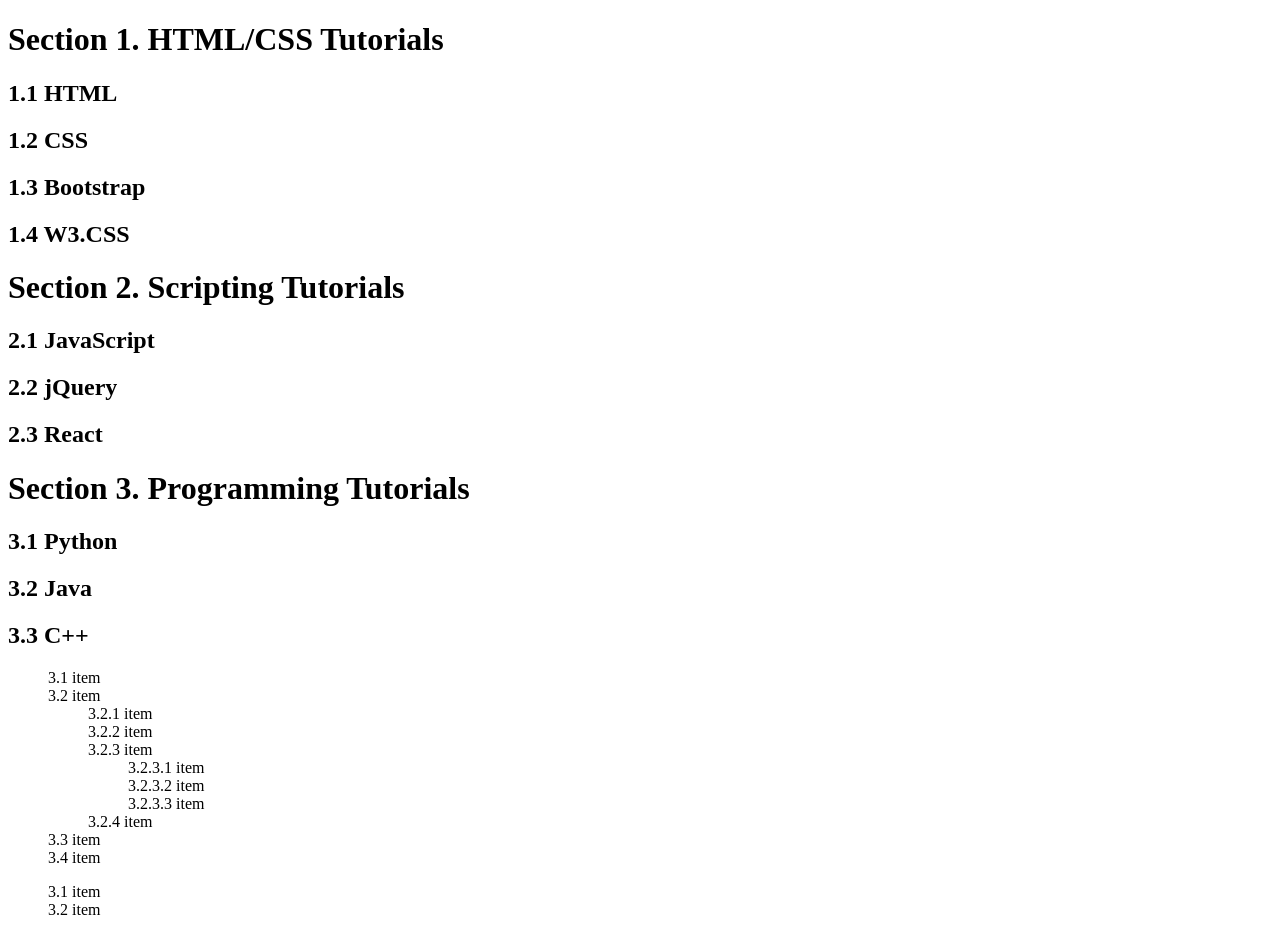
<file: pagebook.html>
<!DOCTYPE html>
<html>
<head>
<style>
body {
  counter-reset: section;
}

h1 {
  counter-reset: subsection;
}

h1::before {
  counter-increment: section;
  content: "Section " counter(section) ". ";
}

h2::before {
  counter-increment: subsection;
  content: counter(section) "." counter(subsection) " ";
}
</style>
</head>
<body>


<h1>HTML/CSS Tutorials</h1>
<h2>HTML</h2>
<h2>CSS</h2>
<h2>Bootstrap</h2>
<h2>W3.CSS</h2>

<h1>Scripting Tutorials</h1>
<h2>JavaScript</h2>
<h2>jQuery</h2>
<h2>React</h2>

<h1>Programming Tutorials</h1>
<h2>Python</h2>
<h2>Java</h2>
<h2>C++</h2>




<style>
    ol {
      counter-reset: section;
      list-style-type: none;
    }
    
    li::before {
      counter-increment: section;
      content: counters(section,".") " ";
    }
    </style>
    </head>
    <body>
    
    <ol>
      <li>item</li>
      <li>item   
      <ol>
        <li>item</li>
        <li>item</li>
        <li>item
        <ol>
          <li>item</li>
          <li>item</li>
          <li>item</li>
        </ol>
        </li>
        <li>item</li>
      </ol>
      </li>
      <li>item</li>
      <li>item</li>
    </ol>
    
    <ol>
      <li>item</li>
      <li>item</li>
    </ol>
<!-- clearfix hack
Note: If an element is taller than the element containing it, and it is floated, it will overflow outside of its container. You can use the "clearfix hack" to fix this (see example below).
    
div {
    border: 3px solid #4CAF50;
    padding: 5px;
  }
  
  .img1 {
    float: right;
  }
  
  .img2 {
    float: right;
  }
  
  .clearfix::after {
    content: "";
    clear: both;
    display: table;
  }
  </style>
  </head>
  <body>
  
  <h2>Without Clearfix</h2>
  
  <p>This image is floated to the right. It is also taller than the element containing it, so it overflows outside of its container:</p>
  
  <div>
    <img class="img1" src="pineapple.jpg" alt="Pineapple" width="170" height="170">
    Lorem ipsum dolor sit amet, consectetur adipiscing elit. Phasellus imperdiet...
  </div>
  
  <h2 style="clear:right">With New Modern Clearfix</h2>
  <p>Add the clearfix hack to the containing element, to fix this problem:</p>
  
  <div class="clearfix">
    <img class="img2" src="pineapple.jpg" alt="Pineapple" width="170" height="170">
    Lorem ipsum dolor sit amet, consectetur adipiscing elit. Phasellus imperdiet...
  </div>
   -->

  <!-- drop down 
  
.dropbtn {
  background-color: #4CAF50;
  color: white;
  padding: 16px;
  font-size: 16px;
  border: none;
  cursor: pointer;
}

.dropdown {
  position: relative;
  display: inline-block;
}

.dropdown-content {
  display: none;
  position: absolute;
  background-color: #f9f9f9;
  min-width: 160px;
  box-shadow: 0px 8px 16px 0px rgba(0,0,0,0.2);
  z-index: 1;
}

.dropdown-content a {
  color: black;
  padding: 12px 16px;
  text-decoration: none;
  display: block;
}

.dropdown-content a:hover {background-color: #f1f1f1}

.dropdown:hover .dropdown-content {
  display: block;
}

.dropdown:hover .dropbtn {
  background-color: #3e8e41;
}
</style>
</head>
<body>

<h2>Dropdown Menu</h2>
<p>Move the mouse over the button to open the dropdown menu.</p>

<div class="dropdown">
  <button class="dropbtn">Dropdown</button>
  <div class="dropdown-content">
  <a href="#">Link 1</a>
  <a href="#">Link 2</a>
  <a href="#">Link 3</a>
  </div>
</div>

<p><strong>Note:</strong> We use href="#" for test links. In a real web site this would be URLs.</p>
-->



<!-- dropdown navigation 

ul {
  list-style-type: none;
  margin: 0;
  padding: 0;
  overflow: hidden;
  background-color: #333;
}

li {
  float: left;
}

li a, .dropbtn {
  display: inline-block;
  color: white;
  text-align: center;
  padding: 14px 16px;
  text-decoration: none;
}

li a:hover, .dropdown:hover .dropbtn {
  background-color: red;
}

li.dropdown {
  display: inline-block;
}

.dropdown-content {
  display: none;
  position: absolute;
  background-color: #f9f9f9;
  min-width: 160px;
  box-shadow: 0px 8px 16px 0px rgba(0,0,0,0.2);
  z-index: 1;
}

.dropdown-content a {
  color: black;
  padding: 12px 16px;
  text-decoration: none;
  display: block;
  text-align: left;
}

.dropdown-content a:hover {background-color: #f1f1f1;}

.dropdown:hover .dropdown-content {
  display: block;
}



<ul>
  <li><a href="#home">Home</a></li>
  <li><a href="#news">News</a></li>
  <li class="dropdown">
    <a href="javascript" class="dropbtn">Dropdown</a>
    <div class="dropdown-content">
      <a href="#">Link 1</a>
      <a href="#">Link 2</a>
      <a href="#">Link 3</a>
    </div>
  </li>
</ul>

<h3>Dropdown Menu inside a Navigation Bar</h3>
<p>Hover over the "Dropdown" link to see the dropdown menu.</p>

-->

<!-- image gallery 

div.gallery {
  margin: 5px;
  border: 1px solid #ccc;
  float: left;
  width: 180px;
}

div.gallery:hover {
  border: 1px solid #777;
}

div.gallery img {
  width: 100%;
  height: auto;
}

div.desc {
  padding: 15px;
  text-align: center;
}
</style>
</head>
<body>

<div class="gallery">
  <a target="_blank" href="img_5terre.jpg">
    <img src="img_5terre.jpg" alt="Cinque Terre" width="600" height="400">
  </a>
  <div class="desc">Add a description of the image here</div>
</div>

<div class="gallery">
  <a target="_blank" href="img_forest.jpg">
    <img src="img_forest.jpg" alt="Forest" width="600" height="400">
  </a>
  <div class="desc">Add a description of the image here</div>
</div>

<div class="gallery">
  <a target="_blank" href="img_lights.jpg">
    <img src="img_lights.jpg" alt="Northern Lights" width="600" height="400">
  </a>
  <div class="desc">Add a description of the image here</div>
</div>

<div class="gallery">
  <a target="_blank" href="img_mountains.jpg">
    <img src="img_mountains.jpg" alt="Mountains" width="600" height="400">
  </a>
  <div class="desc">Add a description of the image here</div>
</div>
-->


<!-- responsive image gallery

div.gallery {
  border: 1px solid #ccc;
}

div.gallery:hover {
  border: 1px solid #777;
}

div.gallery img {
  width: 100%;
  height: auto;
}

div.desc {
  padding: 15px;
  text-align: center;
}

* {
  box-sizing: border-box;
}

.responsive {
  padding: 0 6px;
  float: left;
  width: 24.99999%;
}

@media only screen and (max-width: 700px) {
  .responsive {
    width: 49.99999%;
    margin: 6px 0;
  }
}

@media only screen and (max-width: 500px) {
  .responsive {
    width: 100%;
  }
}

.clearfix:after {
  content: "";
  display: table;
  clear: both;
}
</style>
</head>
<body>

<h2>Responsive Image Gallery</h2>

<h4>Resize the browser window to see the effect.</h4>

<div class="responsive">
  <div class="gallery">
    <a target="_blank" href="img_5terre.jpg">
      <img src="img_5terre.jpg" alt="Cinque Terre" width="600" height="400">
    </a>
    <div class="desc">Add a description of the image here</div>
  </div>
</div>


<div class="responsive">
  <div class="gallery">
    <a target="_blank" href="img_forest.jpg">
      <img src="img_forest.jpg" alt="Forest" width="600" height="400">
    </a>
    <div class="desc">Add a description of the image here</div>
  </div>
</div>

<div class="responsive">
  <div class="gallery">
    <a target="_blank" href="img_lights.jpg">
      <img src="img_lights.jpg" alt="Northern Lights" width="600" height="400">
    </a>
    <div class="desc">Add a description of the image here</div>
  </div>
</div>

<div class="responsive">
  <div class="gallery">
    <a target="_blank" href="img_mountains.jpg">
      <img src="img_mountains.jpg" alt="Mountains" width="600" height="400">
    </a>
    <div class="desc">Add a description of the image here</div>
  </div>
</div>

<div class="clearfix"></div>

<div style="padding:6px;">
  <p>This example use media queries to re-arrange the images on different screen sizes: for screens larger than 700px wide, it will show four images side by side, for screens smaller than 700px, it will show two images side by side. For screens smaller than 500px, the images will stack vertically (100%).</p>
  <p>You will learn more about media queries and responsive web design later in our CSS Tutorial.</p>
</div>
 -->

 <!-- responsive learn

* {
  box-sizing: border-box;
}

.row::after {
  content: "";
  clear: both;
  display: table;
}

[class*="col-"] {
  float: left;
  padding: 15px;
}

html {
  font-family: "Lucida Sans", sans-serif;
}

.header {
  background-color: #9933cc;
  color: #ffffff;
  padding: 15px;
}

.menu ul {
  list-style-type: none;
  margin: 0;
  padding: 0;
}

.menu li {
  padding: 8px;
  margin-bottom: 7px;
  background-color: #33b5e5;
  color: #ffffff;
  box-shadow: 0 1px 3px rgba(0,0,0,0.12), 0 1px 2px rgba(0,0,0,0.24);
}

.menu li:hover {
  background-color: #0099cc;
}

.aside {
  background-color: #33b5e5;
  padding: 15px;
  color: #ffffff;
  text-align: center;
  font-size: 14px;
  box-shadow: 0 1px 3px rgba(0,0,0,0.12), 0 1px 2px rgba(0,0,0,0.24);
}

.footer {
  background-color: #0099cc;
  color: #ffffff;
  text-align: center;
  font-size: 12px;
  padding: 15px;
}

/* For mobile phones: */
[class*="col-"] {
  width: 100%;
}

@media only screen and (min-width: 600px) {
  /* For tablets: */
  .col-s-1 {width: 8.33%;}
  .col-s-2 {width: 16.66%;}
  .col-s-3 {width: 25%;}
  .col-s-4 {width: 33.33%;}
  .col-s-5 {width: 41.66%;}
  .col-s-6 {width: 50%;}
  .col-s-7 {width: 58.33%;}
  .col-s-8 {width: 66.66%;}
  .col-s-9 {width: 75%;}
  .col-s-10 {width: 83.33%;}
  .col-s-11 {width: 91.66%;}
  .col-s-12 {width: 100%;}
}
@media only screen and (min-width: 768px) {
  /* For desktop: */
  .col-1 {width: 8.33%;}
  .col-2 {width: 16.66%;}
  .col-3 {width: 25%;}
  .col-4 {width: 33.33%;}
  .col-5 {width: 41.66%;}
  .col-6 {width: 50%;}
  .col-7 {width: 58.33%;}
  .col-8 {width: 66.66%;}
  .col-9 {width: 75%;}
  .col-10 {width: 83.33%;}
  .col-11 {width: 91.66%;}
  .col-12 {width: 100%;}
}
</style>
</head>
<body>

<div class="header">
  <h1>Chania</h1>
</div>

<div class="row">
  <div class="col-3 col-s-3 menu">
    <ul>
      <li>The Flight</li>
      <li>The City</li>
      <li>The Island</li>
      <li>The Food</li>
    </ul>
  </div>

  <div class="col-6 col-s-9">
    <h1>The City</h1>
    <p>Chania is the capital of the Chania region on the island of Crete. The city can be divided in two parts, the old town and the modern city.</p>
  </div>

  <div class="col-3 col-s-12">
    <div class="aside">
      <h2>What?</h2>
      <p>Chania is a city on the island of Crete.</p>
      <h2>Where?</h2>
      <p>Crete is a Greek island in the Mediterranean Sea.</p>
      <h2>How?</h2>
      <p>You can reach Chania airport from all over Europe.</p>
    </div>
  </div>
</div>

<div class="footer">
  <p>Resize the browser window to see how the content respond to the resizing.</p>
</div> -->
</body>
</html>
</file>
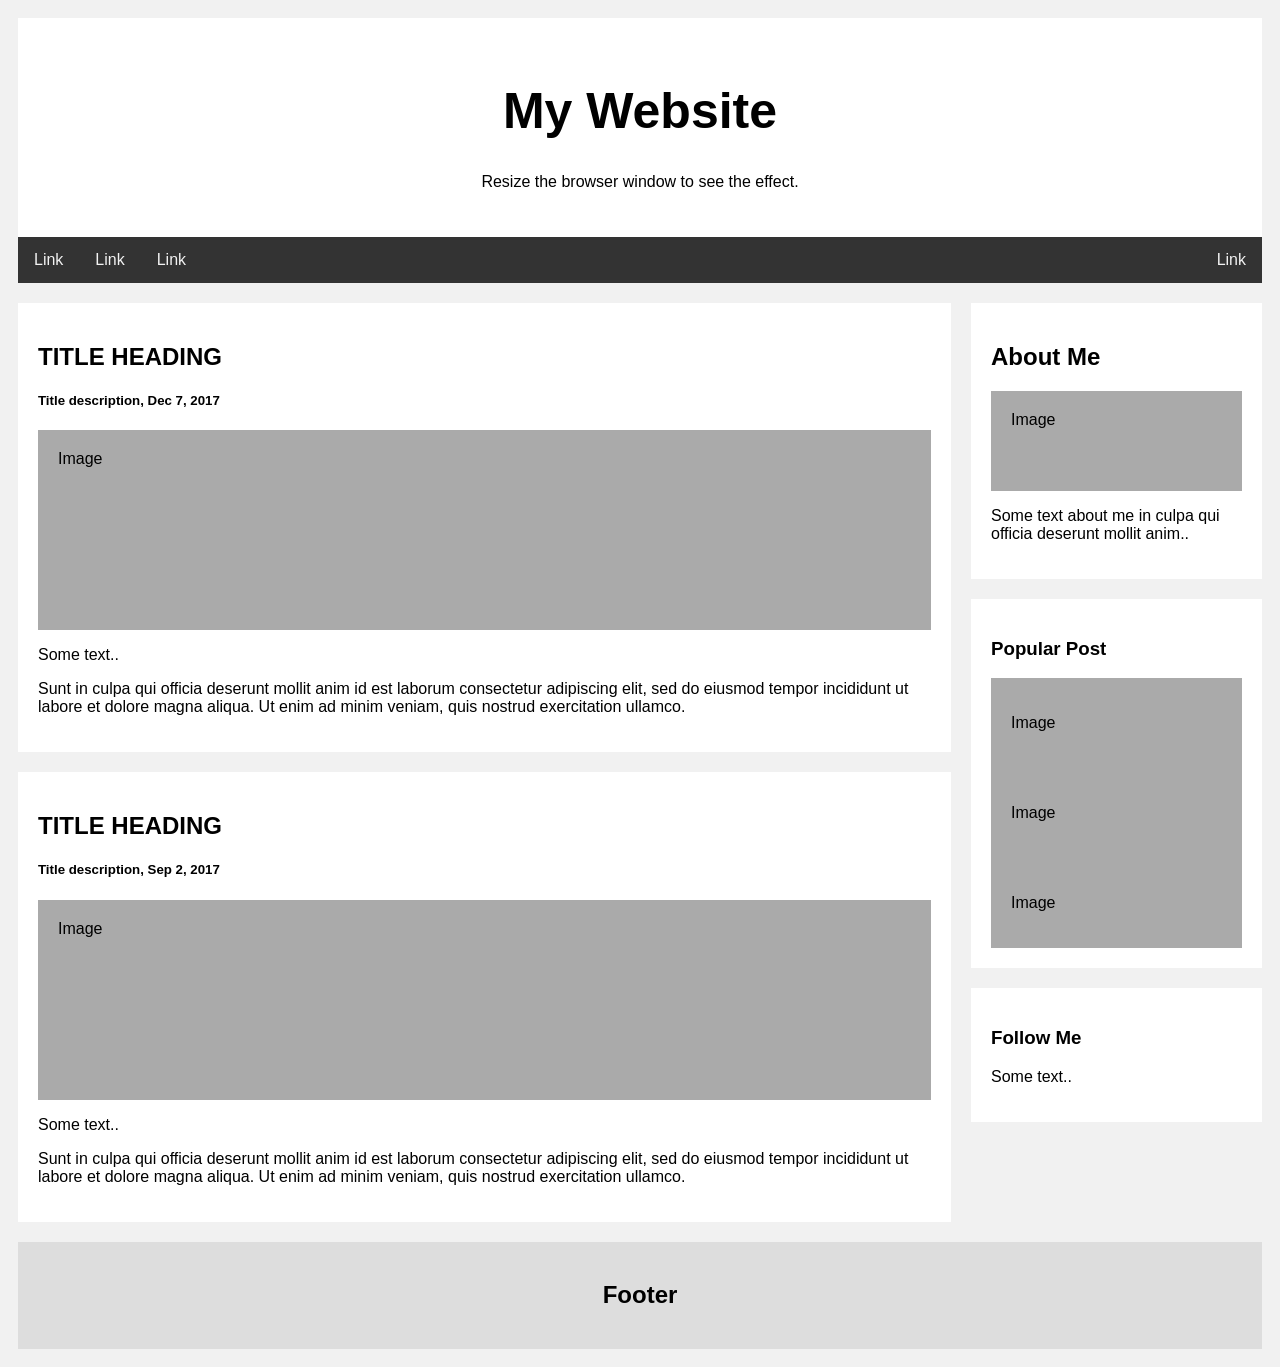
<file: weblayout.html>
<!DOCTYPE html>
<html>
<head>
<style>
* {
  box-sizing: border-box;
}

body {
  font-family: Arial;
  padding: 10px;
  background: #f1f1f1;
}

/* Header/Blog Title */
.header {
  padding: 30px;
  text-align: center;
  background: white;
}

.header h1 {
  font-size: 50px;
}

/* Style the top navigation bar */
.topnav {
  overflow: hidden;
  background-color: #333;
}

/* Style the topnav links */
.topnav a {
  float: left;
  display: block;
  color: #f2f2f2;
  text-align: center;
  padding: 14px 16px;
  text-decoration: none;
}

/* Change color on hover */
.topnav a:hover {
  background-color: #ddd;
  color: black;
}

/* Create two unequal columns that floats next to each other */
/* Left column */
.leftcolumn {   
  float: left;
  width: 75%;
}

/* Right column */
.rightcolumn {
  float: left;
  width: 25%;
  background-color: #f1f1f1;
  padding-left: 20px;
}

/* Fake image */
.fakeimg {
  background-color: #aaa;
  width: 100%;
  padding: 20px;
}

/* Add a card effect for articles */
.card {
  background-color: white;
  padding: 20px;
  margin-top: 20px;
}

/* Clear floats after the columns */
.row:after {
  content: "";
  display: table;
  clear: both;
}

/* Footer */
.footer {
  padding: 20px;
  text-align: center;
  background: #ddd;
  margin-top: 20px;
}

/* Responsive layout - when the screen is less than 800px wide, make the two columns stack on top of each other instead of next to each other */
@media screen and (max-width: 800px) {
  .leftcolumn, .rightcolumn {   
    width: 100%;
    padding: 0;
  }
}

/* Responsive layout - when the screen is less than 400px wide, make the navigation links stack on top of each other instead of next to each other */
@media screen and (max-width: 400px) {
  .topnav a {
    float: none;
    width: 100%;
  }
}
</style>
</head>
<body>

<div class="header">
  <h1>My Website</h1>
  <p>Resize the browser window to see the effect.</p>
</div>

<div class="topnav">
  <a href="#">Link</a>
  <a href="#">Link</a>
  <a href="#">Link</a>
  <a href="#" style="float:right">Link</a>
</div>

<div class="row">
  <div class="leftcolumn">
    <div class="card">
      <h2>TITLE HEADING</h2>
      <h5>Title description, Dec 7, 2017</h5>
      <div class="fakeimg" style="height:200px;">Image</div>
      <p>Some text..</p>
      <p>Sunt in culpa qui officia deserunt mollit anim id est laborum consectetur adipiscing elit, sed do eiusmod tempor incididunt ut labore et dolore magna aliqua. Ut enim ad minim veniam, quis nostrud exercitation ullamco.</p>
    </div>
    <div class="card">
      <h2>TITLE HEADING</h2>
      <h5>Title description, Sep 2, 2017</h5>
      <div class="fakeimg" style="height:200px;">Image</div>
      <p>Some text..</p>
      <p>Sunt in culpa qui officia deserunt mollit anim id est laborum consectetur adipiscing elit, sed do eiusmod tempor incididunt ut labore et dolore magna aliqua. Ut enim ad minim veniam, quis nostrud exercitation ullamco.</p>
    </div>
  </div>
  <div class="rightcolumn">
    <div class="card">
      <h2>About Me</h2>
      <div class="fakeimg" style="height:100px;">Image</div>
      <p>Some text about me in culpa qui officia deserunt mollit anim..</p>
    </div>
    <div class="card">
      <h3>Popular Post</h3>
      <div class="fakeimg"><p>Image</p></div>
      <div class="fakeimg"><p>Image</p></div>
      <div class="fakeimg"><p>Image</p></div>
    </div>
    <div class="card">
      <h3>Follow Me</h3>
      <p>Some text..</p>
    </div>
  </div>
</div>

<div class="footer">
  <h2>Footer</h2>
</div>

</body>
</html>
</file>
